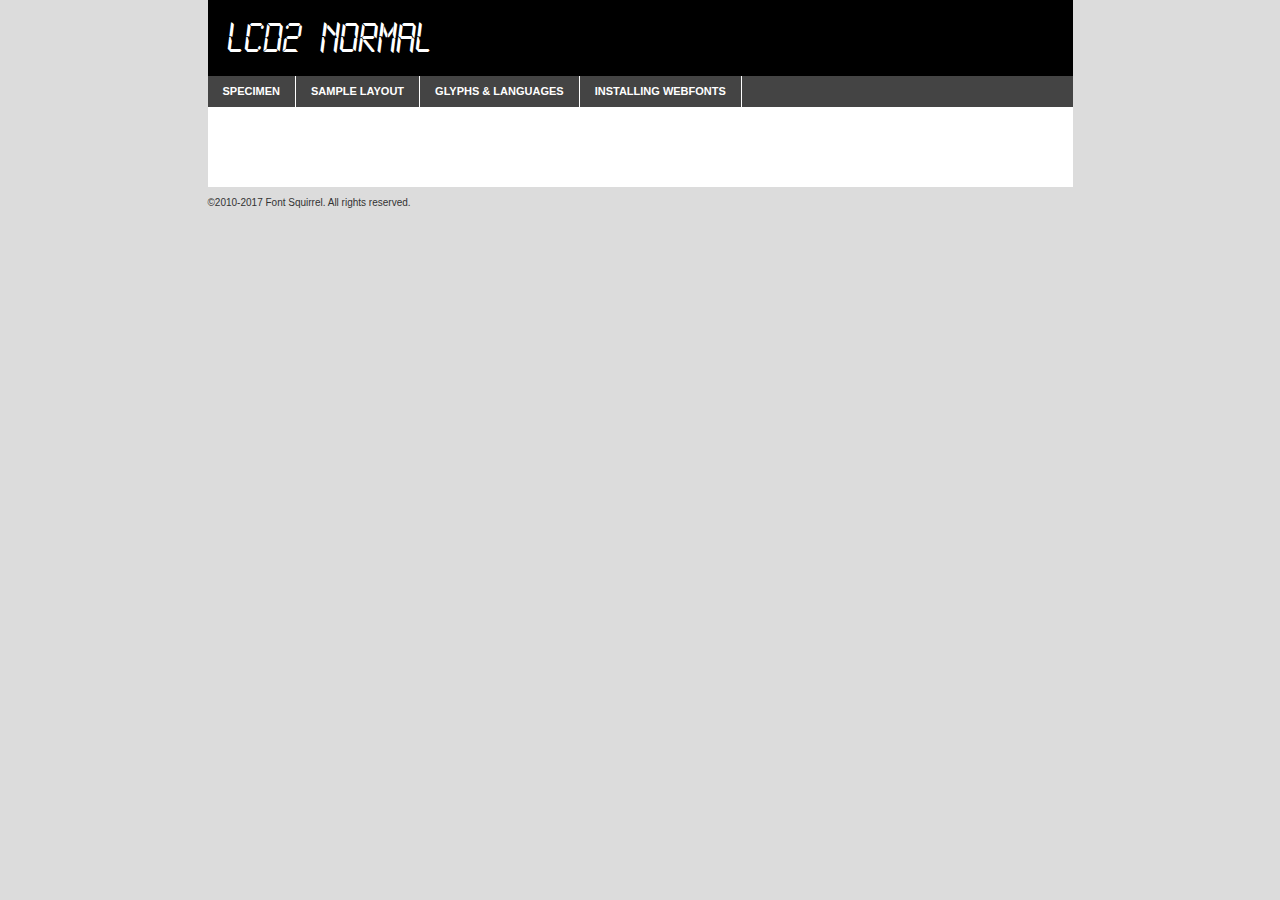
<file: lcdfont/lcd2n___-demo.html>
<!DOCTYPE html PUBLIC "-//W3C//DTD XHTML 1.0 Transitional//EN"
        "http://www.w3.org/TR/xhtml1/DTD/xhtml1-transitional.dtd">

<html xmlns="http://www.w3.org/1999/xhtml" xml:lang="en" lang="en">
<head>
    <meta http-equiv="Content-Type" content="text/html; charset=utf-8"/>
    <script src="http://ajax.googleapis.com/ajax/libs/jquery/1.7.2/jquery.min.js" type="text/javascript" charset="utf-8"></script>
    <script type="text/javascript">
		(function($) {
			$.fn.easyTabs = function(option) {
				var param = jQuery.extend({ fadeSpeed: 'fast', defaultContent: 1, activeClass: 'active' }, option);
				$(this).each(function() {
					var thisId = '#' + this.id;
					if ( param.defaultContent == '' )
					{
						param.defaultContent = 1;
					}
					if ( typeof param.defaultContent == 'number' )
					{
						var defaultTab = $(thisId + ' .tabs li:eq(' + (param.defaultContent - 1) + ') a').attr('href').substr(1);
					}
					else
					{
						var defaultTab = param.defaultContent;
					}
					$(thisId + ' .tabs li a').each(function() {
						var tabToHide = $(this).attr('href').substr(1);
						$('#' + tabToHide).addClass('easytabs-tab-content');
					});
					hideAll();
					changeContent(defaultTab);

					function hideAll() {$(thisId + ' .easytabs-tab-content').hide();}

					function changeContent(tabId)
					{
						hideAll();
						$(thisId + ' .tabs li').removeClass(param.activeClass);
						$(thisId + ' .tabs li a[href=#' + tabId + ']').closest('li').addClass(param.activeClass);
						if ( param.fadeSpeed != 'none' )
						{
							$(thisId + ' #' + tabId).fadeIn(param.fadeSpeed);
						}
						else
						{
							$(thisId + ' #' + tabId).show();
						}
					}

					$(thisId + ' .tabs li').click(function() {
						var tabId = $(this).find('a').attr('href').substr(1);
						changeContent(tabId);
						return false;
					});
				});
			}
		})(jQuery);
    </script>
    <link rel="stylesheet" href="specimen_files/specimen_stylesheet.css" type="text/css" charset="utf-8"/>
    <link rel="stylesheet" href="stylesheet.css" type="text/css" charset="utf-8"/>

    <style type="text/css">
        		body {
			font-family: 'lcd2normal';
        		}

            </style>

    <title>LCD2 Normal Specimen</title>


    <script type="text/javascript" charset="utf-8">
		$(document).ready(function() {
			$('#container').easyTabs({ defaultContent: 1 });
		});
    </script>
</head>

<body>
<div id="container">
    <div id="header">
		LCD2 Normal    </div>
    <ul class="tabs">
        <li><a href="#specimen">Specimen</a></li>
        <li><a href="#layout">Sample Layout</a></li>
                <li><a href="#glyphs">Glyphs &amp; Languages</a></li>
        <li><a href="#installing">Installing Webfonts</a></li>

    </ul>

    <div id="main_content">


        <div id="specimen">

            <div class="section">
                <div class="grid12 firstcol">
                    <div class="huge">AaBb</div>
                </div>
            </div>

            <div class="section">
                <div class="glyph_range">A&#x200B;B&#x200b;C&#x200b;D&#x200b;E&#x200b;F&#x200b;G&#x200b;H&#x200b;I&#x200b;J&#x200b;K&#x200b;L&#x200b;M&#x200b;N&#x200b;O&#x200b;P&#x200b;Q&#x200b;R&#x200b;S&#x200b;T&#x200b;U&#x200b;V&#x200b;W&#x200b;X&#x200b;Y&#x200b;Z&#x200b;a&#x200b;b&#x200b;c&#x200b;d&#x200b;e&#x200b;f&#x200b;g&#x200b;h&#x200b;i&#x200b;j&#x200b;k&#x200b;l&#x200b;m&#x200b;n&#x200b;o&#x200b;p&#x200b;q&#x200b;r&#x200b;s&#x200b;t&#x200b;u&#x200b;v&#x200b;w&#x200b;x&#x200b;y&#x200b;z&#x200b;1&#x200b;2&#x200b;3&#x200b;4&#x200b;5&#x200b;6&#x200b;7&#x200b;8&#x200b;9&#x200b;0&#x200b;&amp;&#x200b;.&#x200b;,&#x200b;?&#x200b;!&#x200b;&#64;&#x200b;(&#x200b;)&#x200b;#&#x200b;$&#x200b;%&#x200b;*&#x200b;+&#x200b;-&#x200b;=&#x200b;:&#x200b;;</div>
            </div>
            <div class="section">
                <div class="grid12 firstcol">
                    <table class="sample_table">
                        <tr>
                            <td>10</td>
                            <td class="size10">abcdefghijklmnopqrstuvwxyzABCDEFGHIJKLMNOPQRSTUVWXYZ0123456789abcdefghijklmnopqrstuvwxyzABCDEFGHIJKLMNOPQRSTUVWXYZ0123456789abcdefghijklmnopqrstuvwxyzABCDEFGHIJKLMNOPQRSTUVWXYZ</td>
                        </tr>
                        <tr>
                            <td>11</td>
                            <td class="size11">abcdefghijklmnopqrstuvwxyzABCDEFGHIJKLMNOPQRSTUVWXYZ0123456789abcdefghijklmnopqrstuvwxyzABCDEFGHIJKLMNOPQRSTUVWXYZ0123456789abcdefghijklmnopqrstuvwxyzABCDEFGHIJKLMNOPQRSTUVWXYZ</td>
                        </tr>
                        <tr>
                            <td>12</td>
                            <td class="size12">abcdefghijklmnopqrstuvwxyzABCDEFGHIJKLMNOPQRSTUVWXYZ0123456789abcdefghijklmnopqrstuvwxyzABCDEFGHIJKLMNOPQRSTUVWXYZ0123456789abcdefghijklmnopqrstuvwxyzABCDEFGHIJKLMNOPQRSTUVWXYZ</td>
                        </tr>
                        <tr>
                            <td>13</td>
                            <td class="size13">abcdefghijklmnopqrstuvwxyzABCDEFGHIJKLMNOPQRSTUVWXYZ0123456789abcdefghijklmnopqrstuvwxyzABCDEFGHIJKLMNOPQRSTUVWXYZ0123456789abcdefghijklmnopqrstuvwxyzABCDEFGHIJKLMNOPQRSTUVWXYZ</td>
                        </tr>
                        <tr>
                            <td>14</td>
                            <td class="size14">abcdefghijklmnopqrstuvwxyzABCDEFGHIJKLMNOPQRSTUVWXYZ0123456789abcdefghijklmnopqrstuvwxyzABCDEFGHIJKLMNOPQRSTUVWXYZ0123456789abcdefghijklmnopqrstuvwxyzABCDEFGHIJKLMNOPQRSTUVWXYZ</td>
                        </tr>
                        <tr>
                            <td>16</td>
                            <td class="size16">abcdefghijklmnopqrstuvwxyzABCDEFGHIJKLMNOPQRSTUVWXYZ0123456789abcdefghijklmnopqrstuvwxyzABCDEFGHIJKLMNOPQRSTUVWXYZ</td>
                        </tr>
                        <tr>
                            <td>18</td>
                            <td class="size18">abcdefghijklmnopqrstuvwxyzABCDEFGHIJKLMNOPQRSTUVWXYZ0123456789abcdefghijklmnopqrstuvwxyzABCDEFGHIJKLMNOPQRSTUVWXYZ</td>
                        </tr>
                        <tr>
                            <td>20</td>
                            <td class="size20">abcdefghijklmnopqrstuvwxyzABCDEFGHIJKLMNOPQRSTUVWXYZ0123456789abcdefghijklmnopqrstuvwxyzABCDEFGHIJKLMNOPQRSTUVWXYZ</td>
                        </tr>
                        <tr>
                            <td>24</td>
                            <td class="size24">abcdefghijklmnopqrstuvwxyzABCDEFGHIJKLMNOPQRSTUVWXYZ0123456789abcdefghijklmnopqrstuvwxyzABCDEFGHIJKLMNOPQRSTUVWXYZ</td>
                        </tr>
                        <tr>
                            <td>30</td>
                            <td class="size30">abcdefghijklmnopqrstuvwxyzABCDEFGHIJKLMNOPQRSTUVWXYZ0123456789abcdefghijklmnopqrstuvwxyzABCDEFGHIJKLMNOPQRSTUVWXYZ</td>
                        </tr>
                        <tr>
                            <td>36</td>
                            <td class="size36">abcdefghijklmnopqrstuvwxyzABCDEFGHIJKLMNOPQRSTUVWXYZ0123456789abcdefghijklmnopqrstuvwxyzABCDEFGHIJKLMNOPQRSTUVWXYZ</td>
                        </tr>
                        <tr>
                            <td>48</td>
                            <td class="size48">abcdefghijklmnopqrstuvwxyzABCDEFGHIJKLMNOPQRSTUVWXYZ0123456789abcdefghijklmnopqrstuvwxyzABCDEFGHIJKLMNOPQRSTUVWXYZ</td>
                        </tr>
                        <tr>
                            <td>60</td>
                            <td class="size60">abcdefghijklmnopqrstuvwxyzABCDEFGHIJKLMNOPQRSTUVWXYZ0123456789abcdefghijklmnopqrstuvwxyzABCDEFGHIJKLMNOPQRSTUVWXYZ</td>
                        </tr>
                        <tr>
                            <td>72</td>
                            <td class="size72">abcdefghijklmnopqrstuvwxyzABCDEFGHIJKLMNOPQRSTUVWXYZ0123456789abcdefghijklmnopqrstuvwxyzABCDEFGHIJKLMNOPQRSTUVWXYZ</td>
                        </tr>
                        <tr>
                            <td>90</td>
                            <td class="size90">abcdefghijklmnopqrstuvwxyzABCDEFGHIJKLMNOPQRSTUVWXYZ0123456789abcdefghijklmnopqrstuvwxyzABCDEFGHIJKLMNOPQRSTUVWXYZ</td>
                        </tr>
                    </table>

                </div>

            </div>


            <div class="section" id="bodycomparison">


                <div id="xheight">
                    <div class="fontbody">&#x25FC;&#x25FC;&#x25FC;&#x25FC;&#x25FC;&#x25FC;&#x25FC;&#x25FC;&#x25FC;&#x25FC;&#x25FC;&#x25FC;&#x25FC;&#x25FC;&#x25FC;&#x25FC;&#x25FC;&#x25FC;&#x25FC;&#x25FC;&#x25FC;&#x25FC;&#x25FC;&#x25FC;&#x25FC;&#x25FC;&#x25FC;&#x25FC;&#x25FC;&#x25FC;&#x25FC;&#x25FC;&#x25FC;&#x25FC;&#x25FC;&#x25FC;&#x25FC;&#x25FC;&#x25FC;&#x25FC;&#x25FC;&#x25FC;&#x25FC;&#x25FC;&#x25FC;&#x25FC;&#x25FC;&#x25FC;&#x25FC;&#x25FC;&#x25FC;&#x25FC;&#x25FC;&#x25FC;&#x25FC;&#x25FC;&#x25FC;&#x25FC;&#x25FC;&#x25FC;&#x25FC;&#x25FC;&#x25FC;&#x25FC;&#x25FC;&#x25FC;&#x25FC;&#x25FC;&#x25FC;&#x25FC;&#x25FC;&#x25FC;&#x25FC;&#x25FC;&#x25FC;&#x25FC;&#x25FC;&#x25FC;&#x25FC;&#x25FC;&#x25FC;&#x25FC;&#x25FC;&#x25FC;&#x25FC;&#x25FC;&#x25FC;&#x25FC;&#x25FC;&#x25FC;&#x25FC;&#x25FC;&#x25FC;&#x25FC;&#x25FC;&#x25FC;&#x25FC;&#x25FC;&#x25FC;body</div>
                    <div class="arialbody">body</div>
                    <div class="verdanabody">body</div>
                    <div class="georgiabody">body</div>
                </div>
                <div class="fontbody" style="z-index:1">
                    body<span>LCD2 Normal</span>
                </div>
                <div class="arialbody" style="z-index:1">
                    body<span>Arial</span>
                </div>
                <div class="verdanabody" style="z-index:1">
                    body<span>Verdana</span>
                </div>
                <div class="georgiabody" style="z-index:1">
                    body<span>Georgia</span>
                </div>


            </div>


            <div class="section psample psample_row1" id="">

                <div class="grid2 firstcol">
                    <p class="size10"><span>10.</span>Aenean lacinia bibendum nulla sed consectetur. Fusce dapibus, tellus ac cursus commodo, tortor mauris condimentum nibh, ut fermentum massa justo sit amet risus. Nullam id dolor id nibh ultricies vehicula ut id elit. Cum sociis natoque penatibus et magnis dis parturient montes, nascetur ridiculus mus. Nulla vitae elit libero, a pharetra augue.</p>

                </div>
                <div class="grid3">
                    <p class="size11"><span>11.</span>Aenean lacinia bibendum nulla sed consectetur. Fusce dapibus, tellus ac cursus commodo, tortor mauris condimentum nibh, ut fermentum massa justo sit amet risus. Nullam id dolor id nibh ultricies vehicula ut id elit. Cum sociis natoque penatibus et magnis dis parturient montes, nascetur ridiculus mus. Nulla vitae elit libero, a pharetra augue.</p>

                </div>
                <div class="grid3">
                    <p class="size12"><span>12.</span>Aenean lacinia bibendum nulla sed consectetur. Fusce dapibus, tellus ac cursus commodo, tortor mauris condimentum nibh, ut fermentum massa justo sit amet risus. Nullam id dolor id nibh ultricies vehicula ut id elit. Cum sociis natoque penatibus et magnis dis parturient montes, nascetur ridiculus mus. Nulla vitae elit libero, a pharetra augue.</p>

                </div>
                <div class="grid4">
                    <p class="size13"><span>13.</span>Aenean lacinia bibendum nulla sed consectetur. Fusce dapibus, tellus ac cursus commodo, tortor mauris condimentum nibh, ut fermentum massa justo sit amet risus. Nullam id dolor id nibh ultricies vehicula ut id elit. Cum sociis natoque penatibus et magnis dis parturient montes, nascetur ridiculus mus. Nulla vitae elit libero, a pharetra augue.</p>

                </div>
                <div class="white_blend"></div>

            </div>
            <div class="section psample psample_row2" id="">
                <div class="grid3 firstcol">
                    <p class="size14"><span>14.</span>Aenean lacinia bibendum nulla sed consectetur. Fusce dapibus, tellus ac cursus commodo, tortor mauris condimentum nibh, ut fermentum massa justo sit amet risus. Nullam id dolor id nibh ultricies vehicula ut id elit. Cum sociis natoque penatibus et magnis dis parturient montes, nascetur ridiculus mus. Nulla vitae elit libero, a pharetra augue.</p>

                </div>
                <div class="grid4">
                    <p class="size16"><span>16.</span>Aenean lacinia bibendum nulla sed consectetur. Fusce dapibus, tellus ac cursus commodo, tortor mauris condimentum nibh, ut fermentum massa justo sit amet risus. Nullam id dolor id nibh ultricies vehicula ut id elit. Cum sociis natoque penatibus et magnis dis parturient montes, nascetur ridiculus mus. Nulla vitae elit libero, a pharetra augue.</p>

                </div>
                <div class="grid5">
                    <p class="size18"><span>18.</span>Aenean lacinia bibendum nulla sed consectetur. Fusce dapibus, tellus ac cursus commodo, tortor mauris condimentum nibh, ut fermentum massa justo sit amet risus. Nullam id dolor id nibh ultricies vehicula ut id elit. Cum sociis natoque penatibus et magnis dis parturient montes, nascetur ridiculus mus. Nulla vitae elit libero, a pharetra augue.</p>

                </div>

                <div class="white_blend"></div>

            </div>

            <div class="section psample psample_row3" id="">
                <div class="grid5 firstcol">
                    <p class="size20"><span>20.</span>Aenean lacinia bibendum nulla sed consectetur. Fusce dapibus, tellus ac cursus commodo, tortor mauris condimentum nibh, ut fermentum massa justo sit amet risus. Nullam id dolor id nibh ultricies vehicula ut id elit. Cum sociis natoque penatibus et magnis dis parturient montes, nascetur ridiculus mus. Nulla vitae elit libero, a pharetra augue.</p>
                </div>
                <div class="grid7">
                    <p class="size24"><span>24.</span>Aenean lacinia bibendum nulla sed consectetur. Fusce dapibus, tellus ac cursus commodo, tortor mauris condimentum nibh, ut fermentum massa justo sit amet risus. Nullam id dolor id nibh ultricies vehicula ut id elit. Cum sociis natoque penatibus et magnis dis parturient montes, nascetur ridiculus mus. Nulla vitae elit libero, a pharetra augue.</p>
                </div>

                <div class="white_blend"></div>

            </div>

            <div class="section psample psample_row4" id="">
                <div class="grid12 firstcol">
                    <p class="size30"><span>30.</span>Aenean lacinia bibendum nulla sed consectetur. Fusce dapibus, tellus ac cursus commodo, tortor mauris condimentum nibh, ut fermentum massa justo sit amet risus. Nullam id dolor id nibh ultricies vehicula ut id elit. Cum sociis natoque penatibus et magnis dis parturient montes, nascetur ridiculus mus. Nulla vitae elit libero, a pharetra augue.</p>
                </div>
                <div class="white_blend"></div>

            </div>


            <div class="section psample psample_row1 fullreverse">
                <div class="grid2 firstcol">
                    <p class="size10"><span>10.</span>Aenean lacinia bibendum nulla sed consectetur. Fusce dapibus, tellus ac cursus commodo, tortor mauris condimentum nibh, ut fermentum massa justo sit amet risus. Nullam id dolor id nibh ultricies vehicula ut id elit. Cum sociis natoque penatibus et magnis dis parturient montes, nascetur ridiculus mus. Nulla vitae elit libero, a pharetra augue.</p>

                </div>
                <div class="grid3">
                    <p class="size11"><span>11.</span>Aenean lacinia bibendum nulla sed consectetur. Fusce dapibus, tellus ac cursus commodo, tortor mauris condimentum nibh, ut fermentum massa justo sit amet risus. Nullam id dolor id nibh ultricies vehicula ut id elit. Cum sociis natoque penatibus et magnis dis parturient montes, nascetur ridiculus mus. Nulla vitae elit libero, a pharetra augue.</p>

                </div>
                <div class="grid3">
                    <p class="size12"><span>12.</span>Aenean lacinia bibendum nulla sed consectetur. Fusce dapibus, tellus ac cursus commodo, tortor mauris condimentum nibh, ut fermentum massa justo sit amet risus. Nullam id dolor id nibh ultricies vehicula ut id elit. Cum sociis natoque penatibus et magnis dis parturient montes, nascetur ridiculus mus. Nulla vitae elit libero, a pharetra augue.</p>

                </div>
                <div class="grid4">
                    <p class="size13"><span>13.</span>Aenean lacinia bibendum nulla sed consectetur. Fusce dapibus, tellus ac cursus commodo, tortor mauris condimentum nibh, ut fermentum massa justo sit amet risus. Nullam id dolor id nibh ultricies vehicula ut id elit. Cum sociis natoque penatibus et magnis dis parturient montes, nascetur ridiculus mus. Nulla vitae elit libero, a pharetra augue.</p>

                </div>
                <div class="black_blend"></div>

            </div>

            <div class="section psample psample_row2 fullreverse">
                <div class="grid3 firstcol">
                    <p class="size14"><span>14.</span>Aenean lacinia bibendum nulla sed consectetur. Fusce dapibus, tellus ac cursus commodo, tortor mauris condimentum nibh, ut fermentum massa justo sit amet risus. Nullam id dolor id nibh ultricies vehicula ut id elit. Cum sociis natoque penatibus et magnis dis parturient montes, nascetur ridiculus mus. Nulla vitae elit libero, a pharetra augue.</p>

                </div>
                <div class="grid4">
                    <p class="size16"><span>16.</span>Aenean lacinia bibendum nulla sed consectetur. Fusce dapibus, tellus ac cursus commodo, tortor mauris condimentum nibh, ut fermentum massa justo sit amet risus. Nullam id dolor id nibh ultricies vehicula ut id elit. Cum sociis natoque penatibus et magnis dis parturient montes, nascetur ridiculus mus. Nulla vitae elit libero, a pharetra augue.</p>

                </div>
                <div class="grid5">
                    <p class="size18"><span>18.</span>Aenean lacinia bibendum nulla sed consectetur. Fusce dapibus, tellus ac cursus commodo, tortor mauris condimentum nibh, ut fermentum massa justo sit amet risus. Nullam id dolor id nibh ultricies vehicula ut id elit. Cum sociis natoque penatibus et magnis dis parturient montes, nascetur ridiculus mus. Nulla vitae elit libero, a pharetra augue.</p>

                </div>
                <div class="black_blend"></div>

            </div>

            <div class="section psample fullreverse psample_row3" id="">
                <div class="grid5 firstcol">
                    <p class="size20"><span>20.</span>Aenean lacinia bibendum nulla sed consectetur. Fusce dapibus, tellus ac cursus commodo, tortor mauris condimentum nibh, ut fermentum massa justo sit amet risus. Nullam id dolor id nibh ultricies vehicula ut id elit. Cum sociis natoque penatibus et magnis dis parturient montes, nascetur ridiculus mus. Nulla vitae elit libero, a pharetra augue.</p>
                </div>
                <div class="grid7">
                    <p class="size24"><span>24.</span>Aenean lacinia bibendum nulla sed consectetur. Fusce dapibus, tellus ac cursus commodo, tortor mauris condimentum nibh, ut fermentum massa justo sit amet risus. Nullam id dolor id nibh ultricies vehicula ut id elit. Cum sociis natoque penatibus et magnis dis parturient montes, nascetur ridiculus mus. Nulla vitae elit libero, a pharetra augue.</p>
                </div>

                <div class="black_blend"></div>

            </div>

            <div class="section psample fullreverse psample_row4" id="" style="border-bottom: 20px #000 solid;">
                <div class="grid12 firstcol">
                    <p class="size30"><span>30.</span>Aenean lacinia bibendum nulla sed consectetur. Fusce dapibus, tellus ac cursus commodo, tortor mauris condimentum nibh, ut fermentum massa justo sit amet risus. Nullam id dolor id nibh ultricies vehicula ut id elit. Cum sociis natoque penatibus et magnis dis parturient montes, nascetur ridiculus mus. Nulla vitae elit libero, a pharetra augue.</p>
                </div>
                <div class="black_blend"></div>

            </div>


        </div>

        <div id="layout">

            <div class="section">

                <div class="grid12 firstcol">
                    <h1>Lorem Ipsum Dolor</h1>
                    <h2>Etiam porta sem malesuada magna mollis euismod</h2>

                    <p class="byline">By <a href="#link">Aenean Lacinia</a></p>
                </div>
            </div>
            <div class="section">
                <div class="grid8 firstcol">
                    <p class="large">Donec sed odio dui. Morbi leo risus, porta ac consectetur ac, vestibulum at eros. Fusce dapibus, tellus ac cursus commodo, tortor mauris condimentum nibh, ut fermentum massa justo sit amet risus. </p>


                    <h3>Pellentesque ornare sem</h3>

                    <p>Maecenas sed diam eget risus varius blandit sit amet non magna. Maecenas faucibus mollis interdum. Donec ullamcorper nulla non metus auctor fringilla. Nullam id dolor id nibh ultricies vehicula ut id elit. Nullam id dolor id nibh ultricies vehicula ut id elit. </p>

                    <p>Aenean eu leo quam. Pellentesque ornare sem lacinia quam venenatis vestibulum. Lorem ipsum dolor sit amet, consectetur adipiscing elit. Cum sociis natoque penatibus et magnis dis parturient montes, nascetur ridiculus mus. </p>

                    <p>Nulla vitae elit libero, a pharetra augue. Praesent commodo cursus magna, vel scelerisque nisl consectetur et. Aenean lacinia bibendum nulla sed consectetur. </p>

                    <p>Nullam quis risus eget urna mollis ornare vel eu leo. Nullam quis risus eget urna mollis ornare vel eu leo. Maecenas sed diam eget risus varius blandit sit amet non magna. Donec ullamcorper nulla non metus auctor fringilla. </p>

                    <h3>Cras mattis consectetur</h3>

                    <p>Aenean eu leo quam. Pellentesque ornare sem lacinia quam venenatis vestibulum. Aenean lacinia bibendum nulla sed consectetur. Integer posuere erat a ante venenatis dapibus posuere velit aliquet. Cras mattis consectetur purus sit amet fermentum. </p>

                    <p>Nullam id dolor id nibh ultricies vehicula ut id elit. Nullam quis risus eget urna mollis ornare vel eu leo. Cras mattis consectetur purus sit amet fermentum.</p>
                </div>

                <div class="grid4 sidebar">

                    <div class="box reverse">
                        <p class="last">Nullam quis risus eget urna mollis ornare vel eu leo. Donec ullamcorper nulla non metus auctor fringilla. Cras mattis consectetur purus sit amet fermentum. Sed posuere consectetur est at lobortis. Lorem ipsum dolor sit amet, consectetur adipiscing elit. </p>
                    </div>

                    <p class="caption">Maecenas sed diam eget risus varius.</p>

                    <p>Vestibulum id ligula porta felis euismod semper. Integer posuere erat a ante venenatis dapibus posuere velit aliquet. Vestibulum id ligula porta felis euismod semper. Sed posuere consectetur est at lobortis. Maecenas sed diam eget risus varius blandit sit amet non magna. Fusce dapibus, tellus ac cursus commodo, tortor mauris condimentum nibh, ut fermentum massa justo sit amet risus. </p>


                    <p>Duis mollis, est non commodo luctus, nisi erat porttitor ligula, eget lacinia odio sem nec elit. Aenean lacinia bibendum nulla sed consectetur. Vivamus sagittis lacus vel augue laoreet rutrum faucibus dolor auctor. Aenean lacinia bibendum nulla sed consectetur. Nullam quis risus eget urna mollis ornare vel eu leo. </p>

                    <p>Praesent commodo cursus magna, vel scelerisque nisl consectetur et. Donec ullamcorper nulla non metus auctor fringilla. Maecenas faucibus mollis interdum. Fusce dapibus, tellus ac cursus commodo, tortor mauris condimentum nibh, ut fermentum massa justo sit amet risus. </p>

                </div>
            </div>

        </div>


		

        <div id="glyphs">
            <div class="section">
                <div class="grid12 firstcol">

                    <h1>Language Support</h1>
                    <p>The subset of LCD2 Normal in this kit supports the following languages:<br/>

						English, Arrernte, Bislama, Cebuano, Fijian, Gilbertese, Hmong, Ibanag, Iloko_ilokano, Interglossa_glosa, Interlingua, Lojban, Norfolk_pitcairnese, Oromo, Rotokas, Seychelles_creole, Shona, Somali, Southern_ndebele, Swahili, Swati_swazi, Tok_pisin, Warlpiri, Xhosa, Zulu, Latinbasic, Demo                    </p>
                    <h1>Glyph Chart</h1>
                    <p>The subset of LCD2 Normal in this kit includes all the glyphs listed below. Unicode entities are included above each glyph to help you insert individual characters into your layout.</p>
                    <div id="glyph_chart">

						                            							                                <div><p>&amp;#13;</p>&#13;</div>
																				                                <div><p>&amp;#32;</p>&#32;</div>
																				                                <div><p>&amp;#33;</p>&#33;</div>
																				                                <div><p>&amp;#34;</p>&#34;</div>
																				                                <div><p>&amp;#36;</p>&#36;</div>
																				                                <div><p>&amp;#39;</p>&#39;</div>
																				                                <div><p>&amp;#40;</p>&#40;</div>
																				                                <div><p>&amp;#41;</p>&#41;</div>
																				                                <div><p>&amp;#42;</p>&#42;</div>
																				                                <div><p>&amp;#43;</p>&#43;</div>
																				                                <div><p>&amp;#44;</p>&#44;</div>
																				                                <div><p>&amp;#46;</p>&#46;</div>
																				                                <div><p>&amp;#47;</p>&#47;</div>
																				                                <div><p>&amp;#48;</p>&#48;</div>
																				                                <div><p>&amp;#49;</p>&#49;</div>
																				                                <div><p>&amp;#50;</p>&#50;</div>
																				                                <div><p>&amp;#51;</p>&#51;</div>
																				                                <div><p>&amp;#52;</p>&#52;</div>
																				                                <div><p>&amp;#53;</p>&#53;</div>
																				                                <div><p>&amp;#54;</p>&#54;</div>
																				                                <div><p>&amp;#55;</p>&#55;</div>
																				                                <div><p>&amp;#56;</p>&#56;</div>
																				                                <div><p>&amp;#57;</p>&#57;</div>
																				                                <div><p>&amp;#58;</p>&#58;</div>
																				                                <div><p>&amp;#59;</p>&#59;</div>
																				                                <div><p>&amp;#60;</p>&#60;</div>
																				                                <div><p>&amp;#61;</p>&#61;</div>
																				                                <div><p>&amp;#62;</p>&#62;</div>
																				                                <div><p>&amp;#63;</p>&#63;</div>
																				                                <div><p>&amp;#65;</p>&#65;</div>
																				                                <div><p>&amp;#66;</p>&#66;</div>
																				                                <div><p>&amp;#67;</p>&#67;</div>
																				                                <div><p>&amp;#68;</p>&#68;</div>
																				                                <div><p>&amp;#69;</p>&#69;</div>
																				                                <div><p>&amp;#70;</p>&#70;</div>
																				                                <div><p>&amp;#71;</p>&#71;</div>
																				                                <div><p>&amp;#72;</p>&#72;</div>
																				                                <div><p>&amp;#73;</p>&#73;</div>
																				                                <div><p>&amp;#74;</p>&#74;</div>
																				                                <div><p>&amp;#75;</p>&#75;</div>
																				                                <div><p>&amp;#76;</p>&#76;</div>
																				                                <div><p>&amp;#77;</p>&#77;</div>
																				                                <div><p>&amp;#78;</p>&#78;</div>
																				                                <div><p>&amp;#79;</p>&#79;</div>
																				                                <div><p>&amp;#80;</p>&#80;</div>
																				                                <div><p>&amp;#81;</p>&#81;</div>
																				                                <div><p>&amp;#82;</p>&#82;</div>
																				                                <div><p>&amp;#83;</p>&#83;</div>
																				                                <div><p>&amp;#84;</p>&#84;</div>
																				                                <div><p>&amp;#85;</p>&#85;</div>
																				                                <div><p>&amp;#86;</p>&#86;</div>
																				                                <div><p>&amp;#87;</p>&#87;</div>
																				                                <div><p>&amp;#88;</p>&#88;</div>
																				                                <div><p>&amp;#89;</p>&#89;</div>
																				                                <div><p>&amp;#90;</p>&#90;</div>
																				                                <div><p>&amp;#91;</p>&#91;</div>
																				                                <div><p>&amp;#92;</p>&#92;</div>
																				                                <div><p>&amp;#93;</p>&#93;</div>
																				                                <div><p>&amp;#95;</p>&#95;</div>
																				                                <div><p>&amp;#97;</p>&#97;</div>
																				                                <div><p>&amp;#98;</p>&#98;</div>
																				                                <div><p>&amp;#99;</p>&#99;</div>
																				                                <div><p>&amp;#100;</p>&#100;</div>
																				                                <div><p>&amp;#101;</p>&#101;</div>
																				                                <div><p>&amp;#102;</p>&#102;</div>
																				                                <div><p>&amp;#103;</p>&#103;</div>
																				                                <div><p>&amp;#104;</p>&#104;</div>
																				                                <div><p>&amp;#105;</p>&#105;</div>
																				                                <div><p>&amp;#106;</p>&#106;</div>
																				                                <div><p>&amp;#107;</p>&#107;</div>
																				                                <div><p>&amp;#108;</p>&#108;</div>
																				                                <div><p>&amp;#109;</p>&#109;</div>
																				                                <div><p>&amp;#110;</p>&#110;</div>
																				                                <div><p>&amp;#111;</p>&#111;</div>
																				                                <div><p>&amp;#112;</p>&#112;</div>
																				                                <div><p>&amp;#113;</p>&#113;</div>
																				                                <div><p>&amp;#114;</p>&#114;</div>
																				                                <div><p>&amp;#115;</p>&#115;</div>
																				                                <div><p>&amp;#116;</p>&#116;</div>
																				                                <div><p>&amp;#117;</p>&#117;</div>
																				                                <div><p>&amp;#118;</p>&#118;</div>
																				                                <div><p>&amp;#119;</p>&#119;</div>
																				                                <div><p>&amp;#120;</p>&#120;</div>
																				                                <div><p>&amp;#121;</p>&#121;</div>
																				                                <div><p>&amp;#122;</p>&#122;</div>
																				                                <div><p>&amp;#124;</p>&#124;</div>
																				                                <div><p>&amp;#160;</p>&#160;</div>
																				                                <div><p>&amp;#8192;</p>&#8192;</div>
																				                                <div><p>&amp;#8193;</p>&#8193;</div>
																				                                <div><p>&amp;#8194;</p>&#8194;</div>
																				                                <div><p>&amp;#8195;</p>&#8195;</div>
																				                                <div><p>&amp;#8196;</p>&#8196;</div>
																				                                <div><p>&amp;#8197;</p>&#8197;</div>
																				                                <div><p>&amp;#8198;</p>&#8198;</div>
																				                                <div><p>&amp;#8199;</p>&#8199;</div>
																				                                <div><p>&amp;#8200;</p>&#8200;</div>
																				                                <div><p>&amp;#8201;</p>&#8201;</div>
																				                                <div><p>&amp;#8202;</p>&#8202;</div>
																				                                <div><p>&amp;#8239;</p>&#8239;</div>
																				                                <div><p>&amp;#8287;</p>&#8287;</div>
																				                                <div><p>&amp;#9724;</p>&#9724;</div>
																																													                    </div>
                </div>


            </div>
        </div>


        <div id="specs">

        </div>

        <div id="installing">
            <div class="section">
                <div class="grid7 firstcol">
                    <h1>Installing Webfonts</h1>

                    <p>Webfonts are supported by all major browser platforms but not all in the same way. There are currently four different font formats that must be included in order to target all browsers. This includes TTF, WOFF, EOT and SVG.</p>

                    <h2>1. Upload your webfonts</h2>
                    <p>You must upload your webfont kit to your website. They should be in or near the same directory as your CSS files.</p>

                    <h2>2. Include the webfont stylesheet</h2>
                    <p>A special CSS @font-face declaration helps the various browsers select the appropriate font it needs without causing you a bunch of headaches. Learn more about this syntax by reading the <a href="https://www.fontspring.com/blog/further-hardening-of-the-bulletproof-syntax">Fontspring blog post</a> about it. The code for it is as follows:</p>


                    <code>
                        @font-face{
                        font-family: 'MyWebFont';
                        src: url('WebFont.eot');
                        src: url('WebFont.eot?#iefix') format('embedded-opentype'),
                        url('WebFont.woff') format('woff'),
                        url('WebFont.ttf') format('truetype'),
                        url('WebFont.svg#webfont') format('svg');
                        }
                    </code>

                    <p>We've already gone ahead and generated the code for you. All you have to do is link to the stylesheet in your HTML, like this:</p>
                    <code>&lt;link rel=&quot;stylesheet&quot; href=&quot;stylesheet.css&quot; type=&quot;text/css&quot; charset=&quot;utf-8&quot; /&gt;</code>

                    <h2>3. Modify your own stylesheet</h2>
                    <p>To take advantage of your new fonts, you must tell your stylesheet to use them. Look at the original @font-face declaration above and find the property called "font-family." The name linked there will be what you use to reference the font. Prepend that webfont name to the font stack in the "font-family" property, inside the selector you want to change. For example:</p>
                    <code>p { font-family: 'WebFont', Arial, sans-serif; }</code>

                    <h2>4. Test</h2>
                    <p>Getting webfonts to work cross-browser <em>can</em> be tricky. Use the information in the sidebar to help you if you find that fonts aren't loading in a particular browser.</p>
                </div>

                <div class="grid5 sidebar">
                    <div class="box">
                        <h2>Troubleshooting<br/>Font-Face Problems</h2>
                        <p>Having trouble getting your webfonts to load in your new website? Here are some tips to sort out what might be the problem.</p>

                        <h3>Fonts not showing in any browser</h3>

                        <p>This sounds like you need to work on the plumbing. You either did not upload the fonts to the correct directory, or you did not link the fonts properly in the CSS. If you've confirmed that all this is correct and you still have a problem, take a look at your .htaccess file and see if requests are getting intercepted.</p>

                        <h3>Fonts not loading in iPhone or iPad</h3>

                        <p>The most common problem here is that you are serving the fonts from an IIS server. IIS refuses to serve files that have unknown MIME types. If that is the case, you must set the MIME type for SVG to "image/svg+xml" in the server settings. Follow these instructions from Microsoft if you need help.</p>

                        <h3>Fonts not loading in Firefox</h3>

                        <p>The primary reason for this failure? You are still using a version Firefox older than 3.5. So upgrade already! If that isn't it, then you are very likely serving fonts from a different domain. Firefox requires that all font assets be served from the same domain. Lastly it is possible that you need to add WOFF to your list of MIME types (if you are serving via IIS.)</p>

                        <h3>Fonts not loading in IE</h3>

                        <p>Are you looking at Internet Explorer on an actual Windows machine or are you cheating by using a service like Adobe BrowserLab? Many of these screenshot services do not render @font-face for IE. Best to test it on a real machine.</p>

                        <h3>Fonts not loading in IE9</h3>

                        <p>IE9, like Firefox, requires that fonts be served from the same domain as the website. Make sure that is the case.</p>
                    </div>
                </div>
            </div>

        </div>

    </div>
    <div id="footer">
        <p>&copy;2010-2017 Font Squirrel. All rights reserved.</p>
    </div>
</div>
</body>
</html>
</file>
<file: lcdfont/stylesheet.css>
/*! Generated by Font Squirrel (https://www.fontsquirrel.com) on December 12, 2025 */



@font-face {
    font-family: 'lcd2normal';
    src: url('lcd2n___-webfont.woff2') format('woff2'),
         url('lcd2n___-webfont.woff') format('woff');
    font-weight: normal;
    font-style: normal;

}
</file>
<file: lcdfont/specimen_files/specimen_stylesheet.css>
@import url('grid_12-825-55-15.css');

/*  
	CSS Reset by Eric Meyer - Released under Public Domain
    http://meyerweb.com/eric/tools/css/reset/
*/
html, body, div, span, applet, object, iframe,
h1, h2, h3, h4, h5, h6, p, blockquote, pre,
a, abbr, acronym, address, big, cite, code,
del, dfn, em, font, img, ins, kbd, q, s, samp,
small, strike, strong, sub, sup, tt, var,
b, u, i, center, dl, dt, dd, ol, ul, li,
fieldset, form, label, legend, table,
caption, tbody, tfoot, thead, tr, th, td {
	margin:         0;
	padding:        0;
	border:         0;
	outline:        0;
	font-size:      100%;
	vertical-align: baseline;
	background:     transparent;
}

body {
	line-height: 1;
}

ol, ul {
	list-style: none;
}

blockquote, q {
	quotes: none;
}

blockquote:before, blockquote:after,
q:before, q:after {
	content: '';
	content: none;
}

:focus {
	outline: 0;
}

ins {
	text-decoration: none;
}

del {
	text-decoration: line-through;
}

table {
	border-collapse: collapse;
	border-spacing:  0;
}


body {
	color:            #000;
	background-color: #dcdcdc;
}

a {
	text-decoration: none;
	color:           #1883ba;
}

h1 {
	font-size:     32px;
	font-weight:   normal;
	font-style:    normal;
	margin-bottom: 18px;
}

h2 {
	font-size: 18px;
}

#container {
	width:  865px;
	margin: 0px auto;
}


#header {
	padding:          20px;
	font-size:        36px;
	background-color: #000;
	color:            #fff;
}

#header span {
	color: #666;
}

#main_content {
	background-color: #fff;
	padding:          60px 20px 20px;
}


#footer p {
	margin:         0;
	padding-top:    10px;
	padding-bottom: 50px;
	color:          #333;
	font:           10px Arial, sans-serif;
}

.tabs {
	width:            100%;
	height:           31px;
	background-color: #444;
}

.tabs li {
	float:            left;
	margin:           0;
	overflow:         hidden;
	background-color: #444;
}

.tabs li a {
	display:         block;
	color:           #fff;
	text-decoration: none;
	font:            bold 11px/11px 'Arial';
	text-transform:  uppercase;
	padding:         10px 15px;
	border-right:    1px solid #fff;
}

.tabs li a:hover {
	background-color: #00b3ff;

}

.tabs li.active a {
	color:            #000;
	background-color: #fff;
}


div.huge {

	font-size:      300px;
	line-height:    1em;
	padding:        0;
	letter-spacing: -.02em;
	overflow:       hidden;
}

div.glyph_range {
	font-size:   72px;
	line-height: 1.1em;
}

.size10 {
	font-size: 10px;
}

.size11 {
	font-size: 11px;
}

.size12 {
	font-size: 12px;
}

.size13 {
	font-size: 13px;
}

.size14 {
	font-size: 14px;
}

.size16 {
	font-size: 16px;
}

.size18 {
	font-size: 18px;
}

.size20 {
	font-size: 20px;
}

.size24 {
	font-size: 24px;
}

.size30 {
	font-size: 30px;
}

.size36 {
	font-size: 36px;
}

.size48 {
	font-size: 48px;
}

.size60 {
	font-size: 60px;
}

.size72 {
	font-size: 72px;
}

.size90 {
	font-size: 90px;
}


.psample_row1 {
	height: 120px;
}

.psample_row1 {
	height: 120px;
}

.psample_row2 {
	height: 160px;
}

.psample_row3 {
	height: 160px;
}

.psample_row4 {
	height: 160px;
}

.psample {
	overflow: hidden;
	position: relative;
}

.psample p {
	line-height: 1.3em;
	display:     block;
	overflow:    hidden;
	margin:      0;
}

.psample span {
	margin-right: .5em;
}

.white_blend {
	width:            100%;
	height:           61px;
	background-image: url([data-uri]);
	position:         absolute;
	bottom:           0;
}

.black_blend {
	width:            100%;
	height:           61px;
	background-image: url([data-uri]);
	position:         absolute;
	bottom:           0;
}

.fullreverse {
	background:    #000 !important;
	color:         #fff !important;
	margin-left:   -20px;
	padding-left:  20px;
	margin-right:  -20px;
	padding-right: 20px;
	padding:       20px;
	margin-bottom: 0;
}


.sample_table td {
	padding-top:    3px;
	padding-bottom: 5px;
	padding-left:   5px;
	vertical-align: middle;
	line-height:    1.2em;
}

.sample_table td:first-child {
	background-color: #eee;
	text-align:       right;
	padding-right:    5px;
	padding-left:     0;
	padding:          5px;
	font:             11px/12px 'Courier New', Courier, mono;
}

code {
	white-space:      pre;
	background-color: #eee;
	display:          block;
	padding:          10px;
	margin-bottom:    18px;
	overflow:         auto;
}


.bottom, .last {
	margin-bottom:  0 !important;
	padding-bottom: 0 !important;
}

.box {
	padding:       18px;
	margin-bottom: 18px;
	background:    #eee;
}

.reverse, .reversed {
	background: #000 !important;
	color:      #fff !important;
	border:     none !important;
}

#bodycomparison {
	position:    relative;
	overflow:    hidden;
	font-size:   72px;
	height:      90px;
	white-space: nowrap;
}

#bodycomparison div {
	font-size:   72px;
	line-height: 90px;
	display:     inline;
	margin:      0 15px 0 0;
	padding:     0;
}

#bodycomparison div span {
	font:     10px Arial;
	position: absolute;
	left:     0;
}

#xheight {
	float:       none;
	position:    absolute;
	color:       #d9f3ff;
	font-size:   72px;
	line-height: 90px;
}

.fontbody {
	position: relative;
}

.arialbody {
	font-family: Arial;
	position:    relative;
}

.verdanabody {
	font-family: Verdana;
	position:    relative;
}

.georgiabody {
	font-family: Georgia;
	position:    relative;
}

/* @group Layout page
 */

#layout h1 {
	font-size:   36px;
	line-height: 42px;
	font-weight: normal;
	font-style:  normal;
}

#layout h2 {
	font-size:   24px;
	line-height: 23px;
	font-weight: normal;
	font-style:  normal;
}

#layout h3 {
	font-size:   22px;
	line-height: 1.4em;
	margin-top:  1em;
	font-weight: normal;
	font-style:  normal;
}


#layout p.byline {
	font-size:     12px;
	margin-top:    18px;
	line-height:   12px;
	margin-bottom: 0;
}

#layout p {
	font-size:     14px;
	line-height:   21px;
	margin-bottom: .5em;
}

#layout p.large {
	font-size:   18px;
	line-height: 26px;
}

#layout .sidebar p {
	font-size:   12px;
	line-height: 1.4em;
}

#layout p.caption {
	font-size:     10px;
	margin-top:    -16px;
	margin-bottom: 18px;
}

/* @end */

/* @group Glyphs */

#glyph_chart div {
	background-color: #d9f3ff;
	color:            black;
	float:            left;
	font-size:        36px;
	height:           1.2em;
	line-height:      1.2em;
	margin-bottom:    1px;
	margin-right:     1px;
	text-align:       center;
	width:            1.2em;
	position:         relative;
	padding:          .6em .2em .2em;
}

#glyph_chart div p {
	position:         absolute;
	left:             0;
	top:              0;
	display:          block;
	text-align:       center;
	font:             bold 9px Arial, sans-serif;
	background-color: #3a768f;
	width:            100%;
	color:            #fff;
	padding:          2px 0;
}


#glyphs h1 {
	font-family: Arial, sans-serif;
}

/* @end */

/* @group Installing */

#installing {
	font: 13px Arial, sans-serif;
}

#installing p,
#glyphs p {
	line-height:   1.2em;
	margin-bottom: 18px;
	font:          13px Arial, sans-serif;
}


#installing h3 {
	font-size:  15px;
	margin-top: 18px;
}

/* @end */

#rendering h1 {
	font-family: Arial, sans-serif;
}

.render_table td {
	font:           11px 'Courier New', Courier, mono;
	vertical-align: middle;
}
</file>
